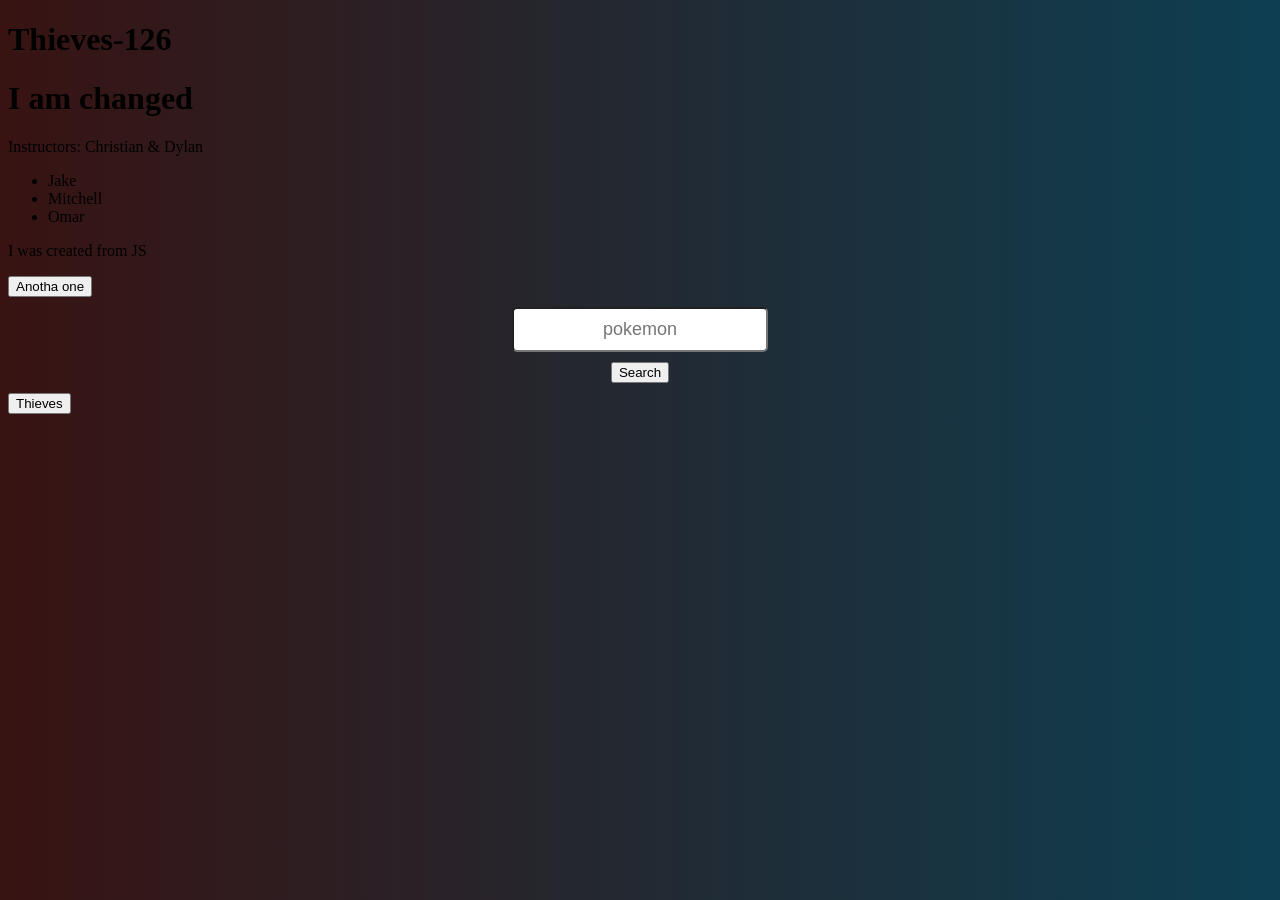
<file: index.html>
<!DOCTYPE html>
<html lang="en">
<head>
    <meta charset="UTF-8">
    <meta name="viewport" content="width=device-width, initial-scale=1.0">
    <link rel="stylesheet" href="styles.css">
    <title>Document</title>
</head>
<body>
    <h1>Thieves-126</h1>
    <h1>Learning DOM Manipulation</h1>
    <p id="instructors">Instructors: Christian & Dylan</p>
    <ul>
        <li class="student">Jake</li>
        <li class="student">Justin</li>
        <li class="student">Sam</li>
    </ul>
    <div class="dylans-div">
        
    </div>
    <form>
        <input type="text" placeholder="pokemon">
        <button type="submit">Search</button>
    </form>
    <script src="main.js"></script>
</body>
</html>
</file>
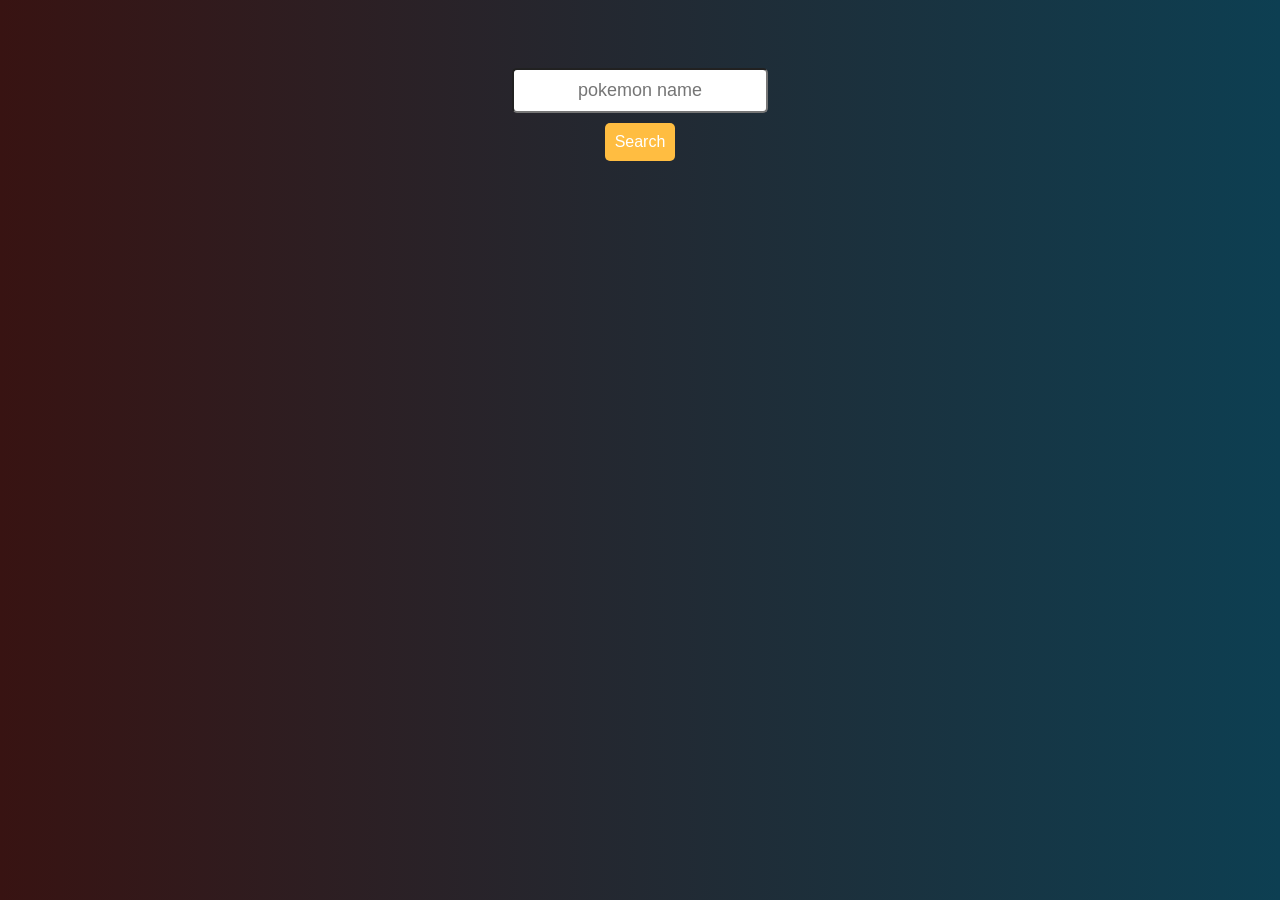
<file: pokemon.html>
<!DOCTYPE html>
<html lang="en">
<head>
  <meta charset="UTF-8">
  <meta name="viewport" content="width=device-width, initial-scale=1.0">
  <link rel="stylesheet" href="/styles.css">
  <title>Pokedex API</title>
</head>
<body>
  <div class="container">
    <form action="#" style="height: 100px; margin: 50px;">
      <input type="text" placeholder="pokemon name">
      <input type="submit" class="btn" value="Search">
    </form>
    <div id="searchedPokemon">

    </div>
  </div>
  <script src="homework.js"></script>
</body>
</html>
</file>
<file: styles.css>
.purple {
    background-color: purple;
}

.green {
    background-color: green;
}

body{
  background: #5C258D;  /* fallback for old browsers */
  background: -webkit-linear-gradient(to right, #381312, #0d3f52);  /* Chrome 10-25, Safari 5.1-6 */
  background: linear-gradient(to right,#381312, #0d3f52); /* W3C, IE 10+/ Edge, Firefox 16+, Chrome 26+, Opera 12+, Safari 7+ */
}

.container {
  text-align: center;
  display: flex;
  flex-direction: column;
  justify-content: center;
  align-items: center;
}

.pokemonCard {
  font-family: 'Trebuchet MS', 'Lucida Sans Unicode', 'Lucida Grande', 'Lucida Sans', Arial, sans-serif;
  padding: 20px 5px;
  border-radius: 5px;
  width:max-content;
  background-color:transparent;
  border: 1px solid rgb(255, 189, 65);
  color: white;
  
}

.pokemonCard p{
  margin: 20px;
} 

hr {
  width: 70%;
  align-self: center;
  border-color: rgb(255, 189, 65);
}

form {
  display: flex;
  flex-direction: column;
  align-items: center;
  padding: 10px;
}

.btn {
  background-color: rgb(255, 189, 65);
  color: #fff;
  border: none;
  padding: 10px;
  font-size: 16px;
  border-radius: 5px;
  cursor: pointer;
  transition: background-color 0.3s ease;
}
.btn:hover {
  background-color: orange;
}

input[type=text] {
  padding: 10px;
  border-radius: 5px;
  text-align: center;
  margin-bottom: 10px;
  font-size: large;
}
</file>
